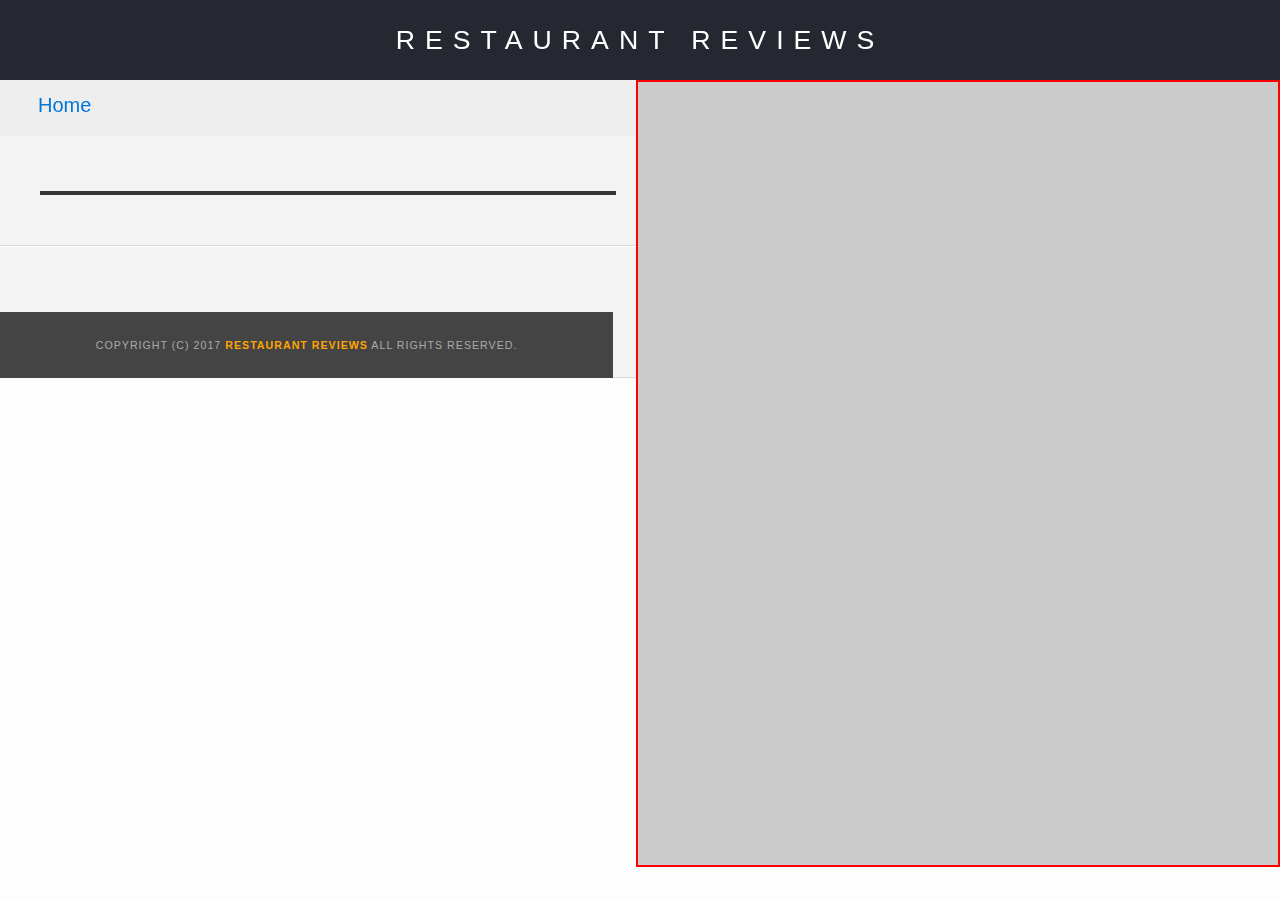
<file: restaurant.html>
<!DOCTYPE html>
<html>

<head>
  <!-- Normalize.css for better cross-browser consistency -->
  <meta charset="utf-8">
  <meta name="viewport" content="width=device-width, initial-scale=1.0">
  <link rel="stylesheet" src="//normalize-css.googlecode.com/svn/trunk/normalize.css" />
  <!-- Main CSS file -->
  <link rel="stylesheet" href="css/styles.css" type="text/css">
  <title>Restaurant Info</title>
</head>

<body class="inside">
  <!-- Beginning header -->
  <header>
    <!-- Beginning nav -->
    <nav>
      <h1><a href="/">Restaurant Reviews</a></h1>
    </nav>
    <!-- Beginning breadcrumb -->
    <ul id="breadcrumb" >
      <li><a href="/" aria-label="Link to home page">Home</a></li>
    </ul>
    <!-- End breadcrumb -->
    <!-- End nav -->
  </header>
  <!-- End header -->

  <!-- Beginning main -->
  <main id="maincontent">
    <!-- Beginning map -->
    <section id="map-container" aria-label="Location of restaurant">
      <div id="map" role="application"></div>
    </section>
    <!-- End map -->
    <!-- Beginning restaurant -->
    <section id="restaurant-container">
      <h1 id="restaurant-name"></h1>
      <img id="restaurant-img">
      <p id="restaurant-cuisine"></p>
      <p id="restaurant-address"></p>
      <table id="restaurant-hours"></table>
    </section>
    <!-- end restaurant -->
    <!-- Beginning reviews -->
    <section id="reviews-container">
      <ul id="reviews-list"></ul>
    </section>
    <!-- End reviews -->
  </main>
  <!-- End main -->

  <!-- Beginning footer -->
  <footer id="footer">
    Copyright (c) 2017 <a href="/"><strong>Restaurant Reviews</strong></a> All Rights Reserved.
  </footer>
  <!-- End footer -->
  <!-- Beginning scripts -->
  <!-- Database helpers -->
  <script type="text/javascript" src="js/dbhelper.js"></script>
  <!-- Main javascript file -->
  <script type="text/javascript" src="js/restaurant_info.js"></script>
  <!-- Google Maps -->
<script async defer src="https://maps.googleapis.com/maps/api/js?key=AIzaSyBQOfPcnTosYlgpSUKZrZRAi1l-Oox3Uk8&libraries=places&callback=initMap"></script>
  <!-- End scripts -->

</body>

</html>
</file>
<file: css/styles.css>
@charset "utf-8";
/* CSS Document */

body,td,th,p{
	font-family: Arial, Helvetica, sans-serif;
	font-size: 10pt;
	color: #333;
	line-height: 1.5;
}

body {
	background-color: #fdfdfd;
	margin: 0;
	position:relative;
  width:100%;
}

ul, li {
	font-family: Arial, Helvetica, sans-serif;
	font-size: 15pt;
	color: #333;
  display: inline-block;
}

a {
	color: orange;
	text-decoration: none;
}

a:hover, a:focus {
	color: #3397db;
	text-decoration: none;
}

a img{
	border: none 0px #fff;
}

h1, h2, h3, h4, h5, h6 {
  font-family: Arial, Helvetica, sans-serif;
  margin: 0 0 20px;
}

article, aside, canvas, details, figcaption, figure, footer, header, hgroup, menu, nav, section {
	display: block;
}

#maincontent {
  background-color: #f3f3f3;
  min-height: 100%;
  width: 100%;
}

#footer {
  background-color: #444;
  color: #aaa;
  font-size: 8pt;
  letter-spacing: 1px;
  padding: 25px;
  text-align: center;
  text-transform: uppercase;
}
/* ====================== Navigation ====================== */

nav {
  width: 100%;
  height: 80px;
  background-color: #252831;
  text-align:center;
}

nav h1 {
  margin: auto;
  padding-top: 20px;
}

nav h1 a {
  color: #fff;
  font-size: 20pt;
  font-weight: 200;
  letter-spacing: 10px;
  text-transform: uppercase;
}

#breadcrumb {
    padding: 10px 38px 16px;
    list-style: none;
    background-color: #eee;
    font-size: 17px;
    margin: 0;
    width: calc(50% - 80px);
}

/* Display list items side by side */

#breadcrumb li {
    display: inline;
}

/* Add a slash symbol (/) before/behind each list item */
#breadcrumb li+li:before {
    padding: 8px;
    color: black;
    content: "/\00a0";
}

/* Add a color to all links inside the list */
#breadcrumb li a {
    color: #0275d8;
    text-decoration: none;
}

/* Add a color on mouse-over */
#breadcrumb li a:hover {
    color: #01447e;
    text-decoration: underline;
}
/* ====================== Map ====================== */
#map {
  height: 400px;
  width: 100%;
  background-color: #ccc;
}
/* ====================== Restaurant Filtering ====================== */

.filter-options {
  height:95px;
  background-color: #252831;
  align-items: center;
  padding-left: 470px;
}

.filter-options h2 {
  color: white;
  font-size: 1rem;
  font-weight: normal;
  line-height: 1;
  margin: 0 300px;
  padding-top: 10px;
  margin-left: 175px;
}

.filter-options select {
  background-color: white;
  border: 1px solid black;
  font-family: Arial,sans-serif;
  font-size: 11pt;
  height: 35px;
  letter-spacing: 0;
  margin: 10px;
  padding: 0 10px;
  width: 200px;
}

/* ====================== Restaurant Listing ====================== */
#restaurants-list {
  background-color: #f3f3f3;
  list-style: inside none none;
  margin: 0;
  padding: 0px 15px 60px;
  text-align: center;
}

#restaurants-list li {
  background-color: #fff;
  border: 2px solid #ccc;
  font-family: Arial,sans-serif;
  margin-top: 25px;
  margin-bottom: 10px;
  margin-left: 15px;
  min-height: 380px;
  padding: 0 8px 24px;
  text-align: left;
  width: 300px;
}

#restaurants-list .restaurant-img {
  background-color: #ccc;
  display: block;
  margin: 0;
  max-width: 100%;
  min-height: 248px;
  min-width: 100%;
}

#restaurants-list li h1 {
  color: #f18200;
  font-family: Arial,sans-serif;
  font-size: 14pt;
  font-weight: 200;
  letter-spacing: 0;
  line-height: 1.3;
  margin: auto;
  margin-top: 10px;
  text-transform: uppercase;
}

#restaurants-list p {
  margin: 0;
  font-size: 11pt;
}

#restaurants-list li a {
  background-color: orange;
  border-bottom: 3px solid #eee;
  color: #fff;
  display: inline-block;
  font-size: 10pt;
  margin: 10px 50px 10px;
  padding: 8px 30px 10px;
  text-align: center;
  text-decoration: none;
  text-transform: uppercase;
}

/* ====================== Restaurant Details ====================== */

.inside header {
  position: fixed;
  top: 0;
  width: 100%;
  z-index: 1000;
}

.inside #map-container {
  background: blue none repeat scroll 0 0;
  height: 87%;
  position: fixed;
  right: 0;
  top: 80px;
  width: 50%;
  border: 2px solid red;
}

.inside #map {
  background-color: #ccc;
  height: 100%;
  width: 100%;
}

.inside #footer {
  bottom: 0;
  position: absolute;
  width: 44%;
}

#restaurant-name {
  color: #f18200;
  font-family: Arial,sans-serif;
  font-size: 20pt;
  font-weight: 200;
  letter-spacing: 0;
  margin: 15px 0 30px;
  text-transform: uppercase;
  line-height: 1.1;
}

#restaurant-img {
	width: 90%;
}

#restaurant-address {
  font-size: 12pt;
  margin: 10px 0px;
}

#restaurant-cuisine {
  background-color: #333;
  color: #ddd;
  font-size: 12pt;
  font-weight: 300;
  letter-spacing: 10px;
  margin: 0 0 20px;
  padding: 2px 0;
  text-align: center;
  text-transform: uppercase;
	width: 90%;
}

#restaurant-container, #reviews-container {
  border-bottom: 1px solid #d9d9d9;
  border-top: 1px solid #fff;
  padding: 140px 40px 30px;
  width: 50%;
}

#reviews-container {
  padding: 30px 25px 80px;
}

#reviews-container h2 {
  color: #f58500;
  font-size: 24pt;
  font-weight: 300;
  letter-spacing: -1px;
  padding-bottom: 1pt;
}

#reviews-list {
  margin: 0;
  padding: 0;
}

#reviews-list li {
  background-color: #fff;
    border: 2px solid #f3f3f3;
  display: block;
  list-style-type: none;
  margin: 0 0 30px;
  overflow: hidden;
  padding: 0 20px 20px;
  position: relative;
  width: 85%;
}

#reviews-list li p {
  margin: 0 0 10px;
}

#restaurant-hours td {
  color: #666;
}
/*==============setting breakpoints================*/

@media screen and (max-width: 460px) {
  nav h1 a {
    font-size: 15pt;
  }

  li {
    font-size: 12pt;  
  }

  #restaurants-list li {
    margin-left: 0px;
    padding: 0px;
    width: 280px;
  }

  #breadcrumb {
    padding:10px 30px 16px;
    font-size: 10px;
    width: 32%;
  }

  #restaurant-container {
    padding-left: 0px;
    padding-right: 2px;
    margin-top: 50px;
  }

  #reviews-container {
    padding-left: 0px;
    padding-bottom: 0px;
    padding-top: 0px;
    padding-right: 0px;
    width:45%;
  }

  #reviews-list li {
    padding: 0 17px 20px;
  }

  #restaurant-name {
    font-size: 13pt;
    font-weight: bold;
    margin-left: 0px;
  }

  #restaurant-img {
    width: 99%;
  }

  #restaurant-cuisine {
    padding: 3px 11px;
  }

  .inside #footer {
    width: 35%;
  }

  #footer {
    font-size: 5pt;
    padding: 22px;
  }
}

@media screen and (min-width: 651px) and (max-width: 1030px) {
  li {
    font-size: 14pt;
  }

  #restaurant-container {
      padding: 140px 8px 30px;
      margin-top: 55px;
  }

  #restaurant-name {
    margin: 0px;
    font-size: 19pt;
    font-weight: bold;
  }

  #reviews-container {
    padding: 0px;
  }

  #footer {
    font-size: 6.5pt;
    padding: 17px;
    letter-spacing: 0;
  }
}

@media screen and (min-width: 461px) and (max-width: 650px) {

  li {
    font-size: 13pt;
  }

  #restaurant-container {
    padding: 160px 5px 30px;
  }

  #reviews-list li {
    padding: 0px 0px 35px 0px;
    margin: 0px 0px 10px 0px;
  }

  .inside #footer {
    width: 37%;
  }
}

@media screen and (min-width: 950px) and (max-width: 1125px) {
    
    .filter-options {
    padding-left: 350px;
    }
  }

@media screen and (min-width: 880px) and (max-width: 949px) {
    .filter-options {
    padding-left: 260px;
    }
  }

@media screen and (min-width: 851px) and (max-width: 879px) {
    .filter-options {
    padding-left: 200px;
    }
  }

@media screen and (min-width: 601px) and (max-width: 700px) {
    .filter-options {
    padding-left: 125px;
    }
  }

@media screen and (min-width: 701px) and (max-width: 850px) {
    .filter-options {
    padding-left: 155px;
    }
  }

@media screen and (min-width: 476px) and (max-width: 600px) {
  nav h1 a {
    font-size: 18pt;
  }

  .filter-options {
    padding-left: 15px;
  }

  .filter-options h2 {
  margin: 0px;
  margin-left: 155px;
  }
}

@media screen and (min-width: 461px) and (max-width: 475px)
{
  .filter-options {
    padding-left: 0px;
  }

  nav h1 a {
    font-size: 17pt;
  }


}


@media screen and (max-width: 460px) {
  .filter-options {
    height: 160px;
    padding: 0px;
  }
}

/* cards breakpoints */

@media screen and (min-width: 875px) and (max-width: 929px) {
     #restaurants-list li {
      padding: 0px 0px 20px;
      width: 290px;
      margin-left: 75px;
      margin-right: 30px;
  }
}

@media screen and (min-width: 930px) and (max-width: 1051px) {
     #restaurants-list li {
      padding: 0px 0px 24px;
      width: 280px;
      margin-left: 10px;
  }
}

@media screen and (min-width: 651px) and (max-width: 750px) {
     #restaurants-list li {
      padding: 0px;
      width: 251px;
      margin-left: 50px;
  }

@media screen and (min-width: 1052px) {
     #restaurants-list li {
      margin-left: 25px;
  }
}



/*==========Restaurant page break points============*/
</file>
